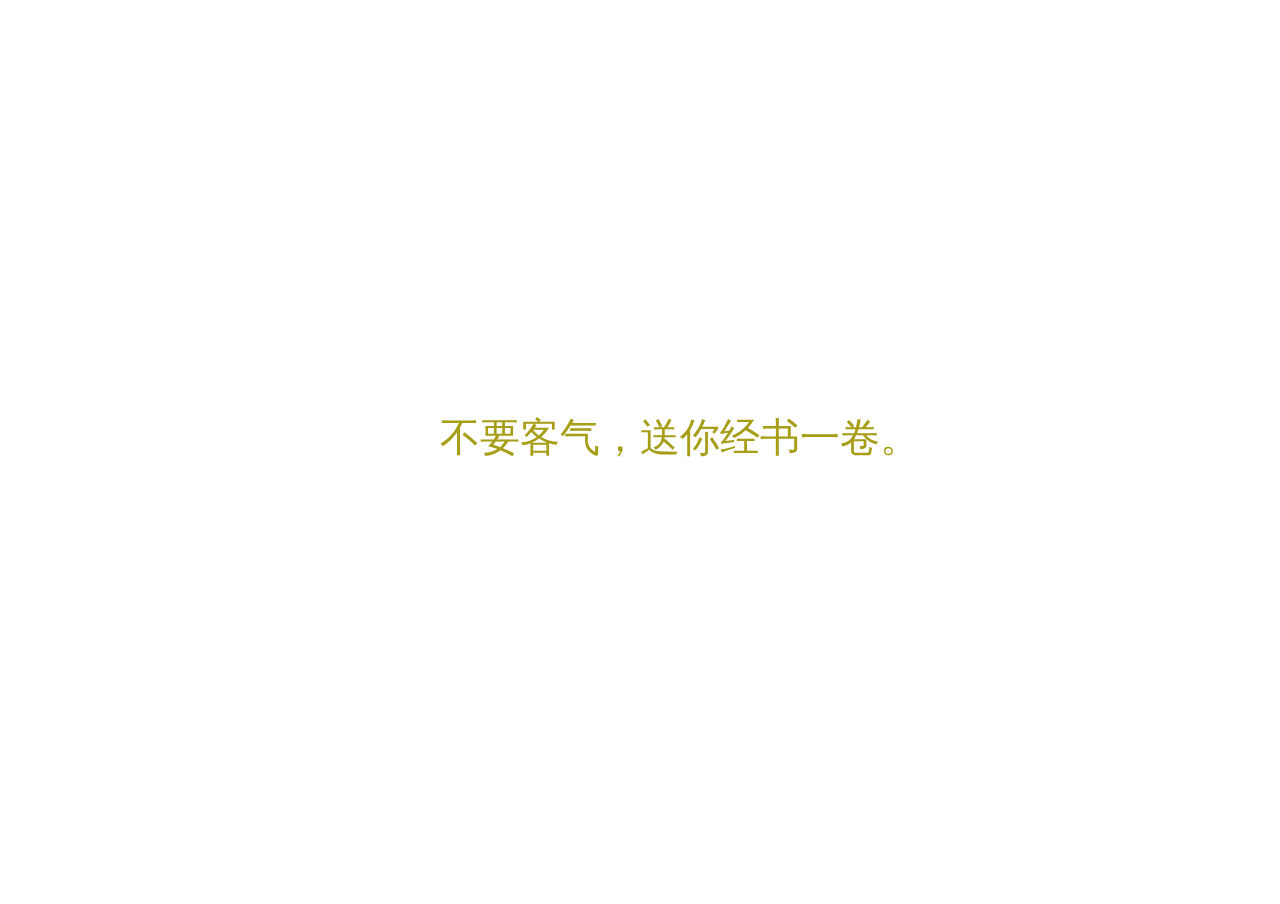
<file: canvas-move.html>
<!DOCTYPE html>
<html>
<head lang="en">
    <style>
        html, body {
            width: 100%;
            height: 100%;
            margin: 0px;
            overflow: hidden;
        }

        canvas {
            cursor: crosshair;

        }

        span {
            font-family: 'Georgia', cursive;
            font-size: 40px;
            position: fixed;
            top: 50%;
            left: 50%;
            color: #a79e17;
            margin-top: -40px;
            margin-left: -200px;
        }

    </style>
    <meta charset="UTF-8">
    <title></title>

</head>
<body>
<canvas id='canvas'></canvas>
<span id='info'>不要客气，送你经书一卷。</span>


<script>
    // Application variables
    var position = {x: 0, y: window.innerHeight / 2};
    var counter = 0;
    var minFontSize = 3;
    var angleDistortion = 0;
    var letters = '观自在菩萨，行深般若波罗蜜多时，照见五蕴皆空，度一切苦厄。舍利子，色不异空，空不异色，色即是空，空即是色，受想行识，亦复如是。舍利子，是诸法空相，不生不灭，不垢不净，不增不减。是故空中无色，无受想行识，无眼耳鼻舌身意，无色声香味触法，无眼界，乃至无意识界，无无明，亦无无明尽，乃至无老死，亦无老死尽。无苦集灭道，无智亦无得。以无所得故。菩提萨埵，依般若波罗蜜多故，心无挂碍。无挂碍故，无有恐怖，远离颠倒梦想，究竟涅盘。三世诸佛，依般若波罗蜜多故，得阿耨多罗三藐三菩提。故知般若波罗蜜多，是大神咒，是大明咒，是无上咒，是无等等咒，能除一切苦，真实不虚。故说般若波罗蜜多咒，即说咒曰：揭谛揭谛，波罗揭谛，波罗僧揭谛，菩提萨婆诃。'


    // Drawing variables
    var canvas;
    var context;
    var mouse = {x: 0, y: 0, down: false}

    function init() {
        canvas = document.getElementById('canvas');
        context = canvas.getContext('2d');
        canvas.width = window.innerWidth;
        canvas.height = window.innerHeight;

        canvas.addEventListener('mousemove', mouseMove, false);
        canvas.addEventListener('mousedown', mouseDown, false);
        canvas.addEventListener('mouseup', mouseUp, false);
        canvas.addEventListener('mouseout', mouseUp, false);
        canvas.addEventListener('dblclick', doubleClick, false);

        window.onresize = function (ev) {
            var oEvent = event || ev;
            canvas.width = window.innerWidth;
            canvas.height = window.innerHeight;
        }
    }

    function mouseMove(ev) {
        var oEvent = event || ev;
        mouse.x = oEvent.pageX;
        mouse.y = oEvent.pageY;
        draw();
    }

    function draw() {
        if (mouse.down) {
            var d = distance(position, mouse);
            var fontSize = minFontSize + d / 2;
            var letter = letters[counter];
            var stepSize = textWidth(letter, fontSize);

            if (d > stepSize) {
                var angle = Math.atan2(mouse.y - position.y, mouse.x - position.x);

                context.font = fontSize + "px Georgia";

                context.save();
                context.translate(position.x, position.y);
                context.rotate(angle);
                context.fillText(letter, 0, 0);
                context.restore();

                counter++;
                if (counter > letters.length - 1) {
                    counter = 0;
                }

                //console.log (position.x + Math.cos( angle ) * stepSize)
                position.x = position.x + Math.cos(angle) * stepSize;
                position.y = position.y + Math.sin(angle) * stepSize;

            }
        }
    }

    function distance(pt, pt2) {

        var xs = 0;
        var ys = 0;

        xs = pt2.x - pt.x;
        xs = xs * xs;

        ys = pt2.y - pt.y;
        ys = ys * ys;

        return Math.sqrt(xs + ys);
    }

    function mouseDown(ev) {
        var oEvent = ev || event
        mouse.down = true;
        position.x = oEvent.pageX;
        position.y = oEvent.pageY;

        document.getElementById('info').style.display = 'none';
    }

    function mouseUp(ev) {
        mouse.down = false;
    }

    function doubleClick(ev) {
        canvas.width = canvas.width;
    }

    function textWidth(string, size) {
        context.font = size + "px Georgia";

        if (context.fillText) {
            return context.measureText(string).width;
        } else if (context.mozDrawText) {
            return context.mozMeasureText(string);
        }

    }
    ;

    init();
</script>
</body>
</html>
</file>
